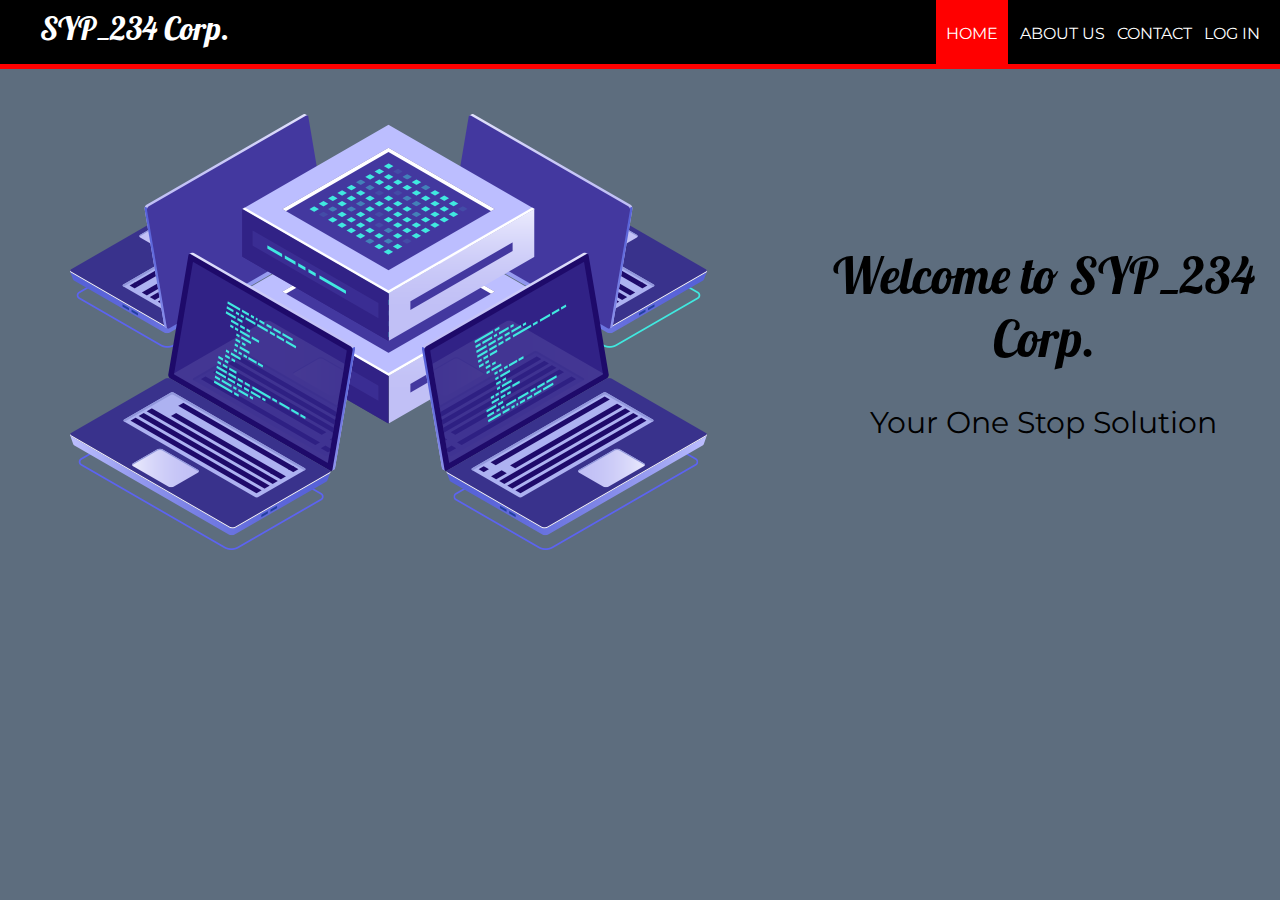
<file: employee-management/index.html>
<!DOCTYPE html>

<html>
<head>
	<title>SYP_234 Corporation</title>
	<link href="https://fonts.googleapis.com/css?family=Lobster|Montserrat" rel="stylesheet">
	<link rel="stylesheet" type="text/css" href="styleindex.css">
</head>
<body>
	<header>
		<nav>
			<h1>SYP_234 Corp.</h1>
			<ul id="navli">
				<li><a class="homered" href="index.html">HOME</a></li>
				<li><a class="homeblack" href="aboutus.html">ABOUT US</a></li>
				<li><a class="homeblack" href="contact.html">CONTACT</a></li>
				<li><a class="homeblack" href="elogin.html">LOG IN</a></li>
			</ul>
		</nav>
	</header>
	
	<div class="divider"></div>
	<div id="divimg">
		
	</div>

	
	<img src="hero-banner.png" style="float: left; margin-right: 100px; margin-top: 35px; margin-left: 70px">
	

	<div style="margin-top: 175px">
		
		<h1 style="font-family: 'Lobster', cursive; font-weight: 200; font-size: 50px; margin-top: 100px; text-align: center;">Welcome to SYP_234 Corp.</h1>
		<p style="font-family: 'Montserrat', sans-serif; font-size: 30px ; text-align: center;">Your One Stop Solution</p>
	</div>
		

	
</body>
</html>
</file>
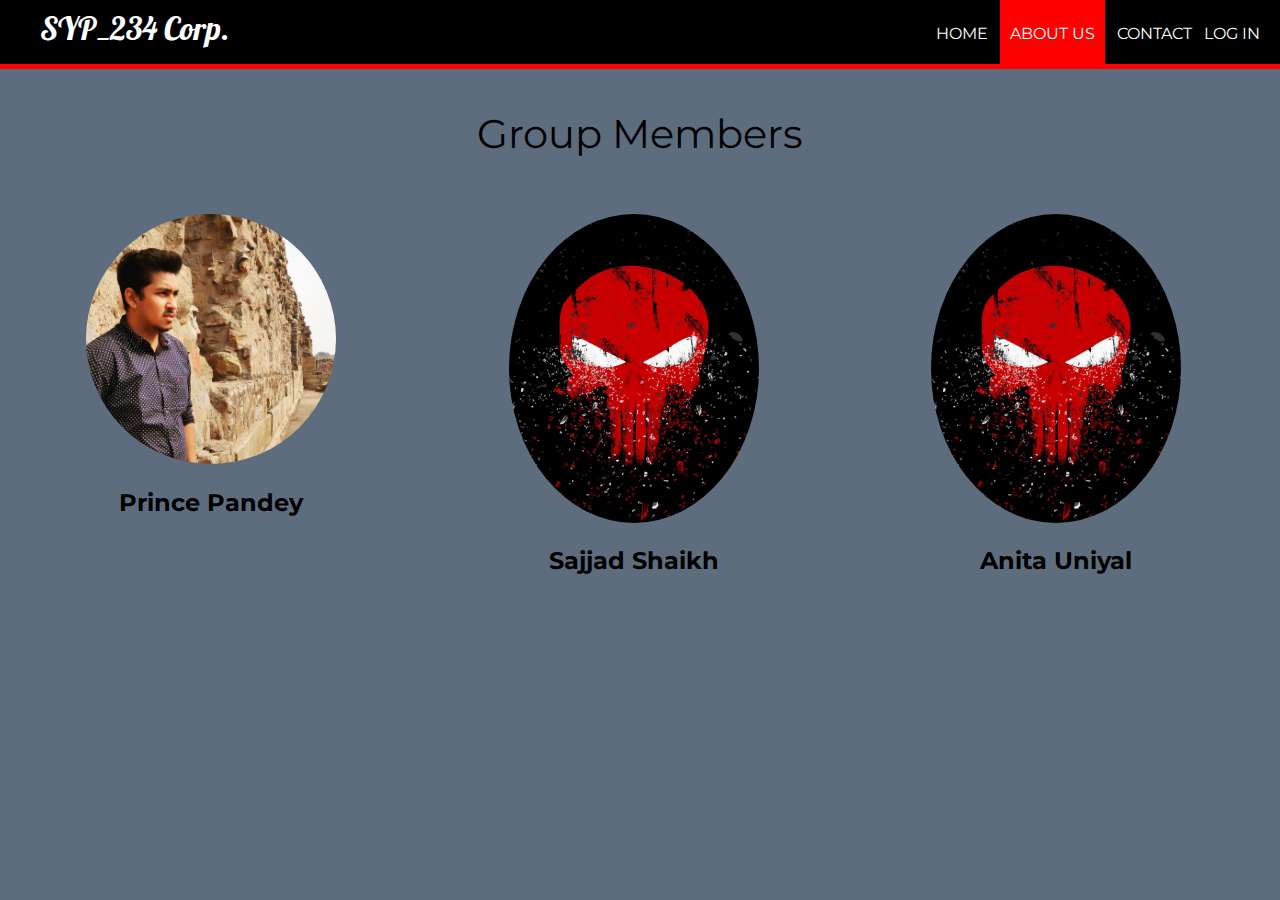
<file: employee-management/aboutus.html>
<!DOCTYPE html>
<html>
<head>
	<title>About Us | SYP_234 Corporation</title>
	<link rel="stylesheet" type="text/css" href="style.css">
	<link href="https://fonts.googleapis.com/css?family=Lobster|Montserrat" rel="stylesheet">
</head>
<body>
	<header>
		<nav>
			<h1>SYP_234 Corp.</h1>
			<ul id="navli">
				<li><a class="homeblack" href="index.html">HOME</a></li>
				<li><a class="homered" href="aboutus.html">ABOUT US</a></li>
				<li><a class="homeblack" href="contact.html">CONTACT</a></li>
				<li><a class="homeblack" href="elogin.html">LOG IN</a></li>
			</ul>
		</nav>
	</header>
	<div class="divider"></div>

	<p style="font-family: Montserrat ; text-align: center; font-size: 40px">Group Members</p>

	<div style="float: left; width: 33%">
    	
    	<p style="text-align: center;"><img src="process/images/prince.jpg" alt="Avatar" style="width:250px"></p>
    	<h2 style="text-align: center; font-family:Montserrat ">Prince Pandey</h2>
    	
	</div>

	<div style="float: left; width: 33%">
    	
    	<p style="text-align: center;"><img src="process/images/punisher.jpg" alt="Avatar" style="width:250px"></p>
    	<h2 style="text-align: center; font-family:Montserrat ">Sajjad Shaikh</h2>
    	
	</div>

	<div style="float: left; width: 33%">
    	
    	<p style="text-align: center;"><img src="process/images/punisher.jpg" alt="Avatar" style="width:250px"></p>
    	<h2 style="text-align: center; font-family:Montserrat ">Anita Uniyal</h2>
    	
	</div>

	</div>


</body>
</html>
</file>
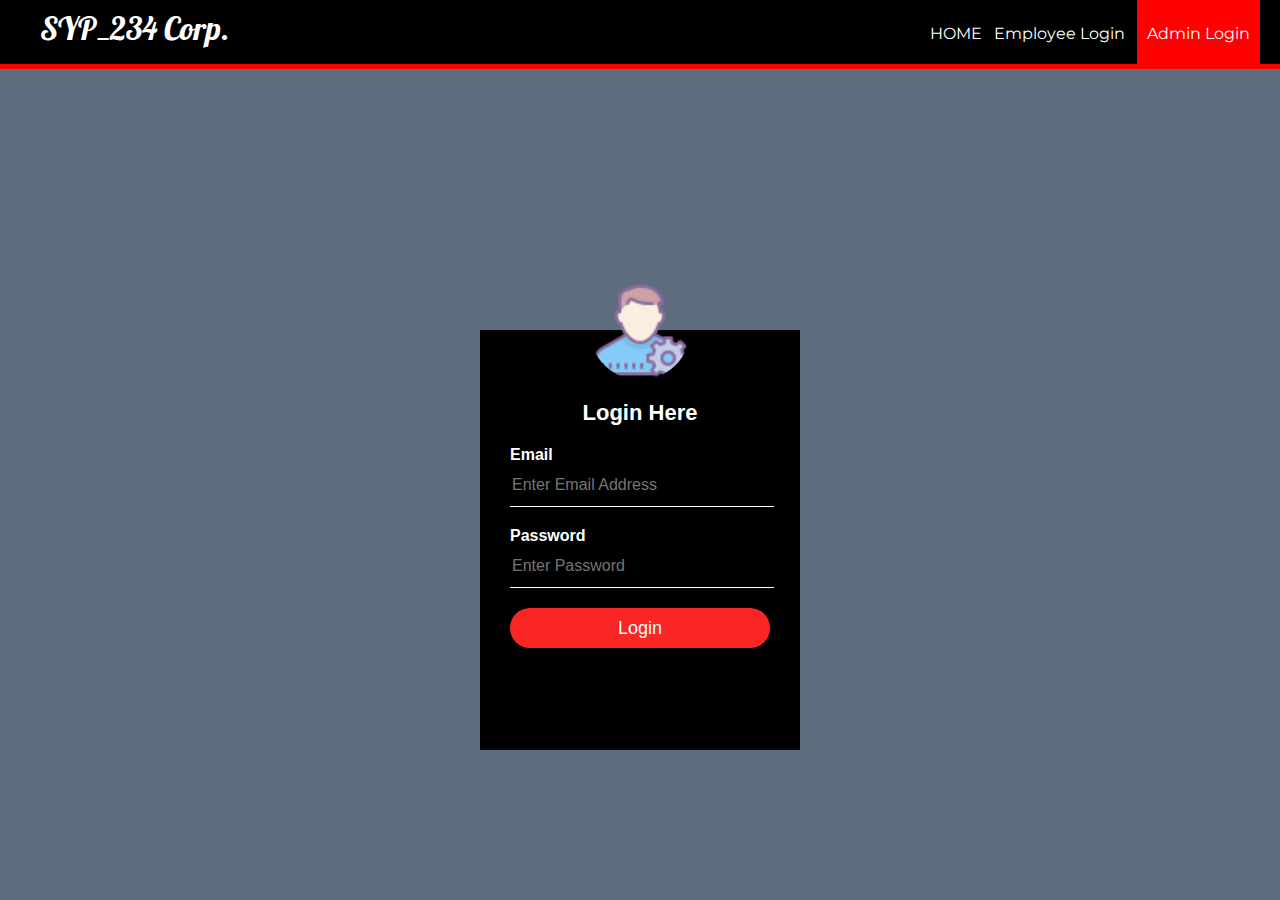
<file: employee-management/alogin.html>
<!DOCTYPE html>
<html>
<head>
	<title>Log In | SYP_234 Corporation</title>
	<link rel="stylesheet" type="text/css" href="stylelogin.css">
</head>
<body>
	<header>
		<nav>
			<h1>SYP_234 Corp.</h1>
			<ul id="navli">
				<li><a class="homeblack" href="index.html">HOME</a></li>
				<li><a class="homeblack" href="elogin.html">Employee Login</a></li>
				<li><a class="homered" href="alogin.html">Admin Login</a></li>
				
			</ul>
		</nav>
	</header>
	<div class="divider"></div>

	<div class="loginbox">
    <img src="assets/admin.png" class="avatar">
        <h1>Login Here</h1>
        <form action="process/aprocess.php" method="POST">
            <p>Email</p>
            <input type="text" name="mailuid" placeholder="Enter Email Address" required="required">
            <p>Password</p>
            <input type="password" name="pwd" placeholder="Enter Password" required="required">
            <input type="submit" name="login-submit" value="Login">
           
        </form>
        
    </div>
</body>
</html>
</file>
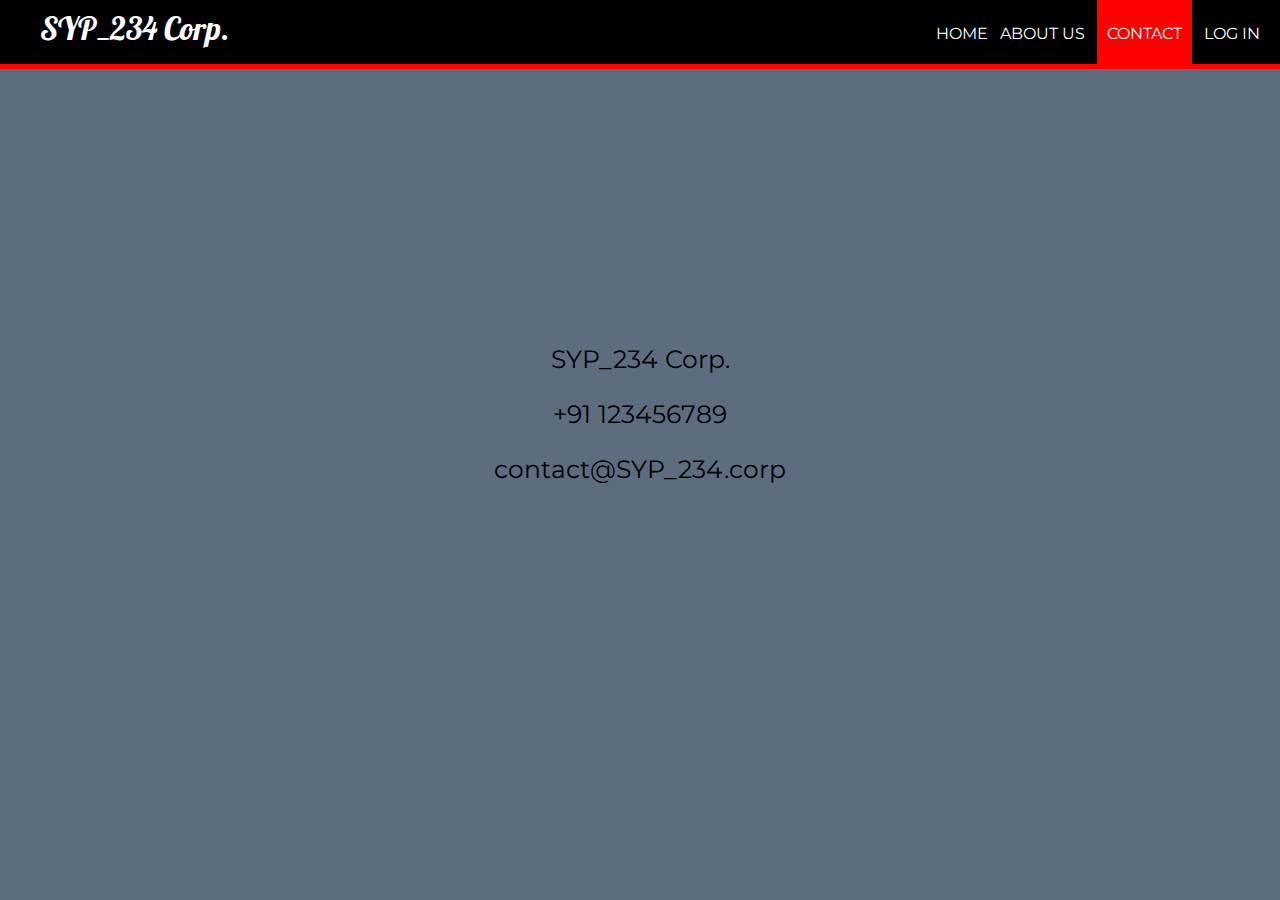
<file: employee-management/contact.html>
<!DOCTYPE html>
<html>
<head>
	<title>Contact | SYP_234 Corporation</title>
	<link rel="stylesheet" type="text/css" href="style.css">
	<link rel="stylesheet" href="https://use.fontawesome.com/releases/v5.8.1/css/all.css" integrity="sha384-50oBUHEmvpQ+1lW4y57PTFmhCaXp0ML5d60M1M7uH2+nqUivzIebhndOJK28anvf" crossorigin="anonymous">
	<link href="https://fonts.googleapis.com/css?family=Lobster|Montserrat" rel="stylesheet"
</head>
<body>
	<header>
		<nav>
			<h1>SYP_234 Corp.</h1>
			<ul id="navli">
				<li><a class="homeblack" href="index.html">HOME</a></li>
				<li><a class="homeblack" href="aboutus.html">ABOUT US</a></li>
				<li><a class="homered" href="contact.html">CONTACT</a></li>
				<li><a class="homeblack" href="elogin.html">LOG IN</a></li>
			</ul>
		</nav>
	</header>
	<div class="divider"></div>


<div class="mapouter"><div class="gmap_canvas"><iframe width="1080" height="250" id="gmap_canvas" src="https://maps.google.com/maps?q=thakur%20college%20of%20engineering%20and%20technology&t=&z=13&ie=UTF8&iwloc=&output=embed" frameborder="0" scrolling="no" marginheight="0" marginwidth="0"></iframe><a href="https://speed-test-internet.com">speed-test-internet.com</a></div><style>.mapouter{position:relative;text-align:right;height:250px;width:2080px;}.gmap_canvas {overflow:hidden;background:none!important;height:250px;width:1080px;}</style></div>



    	<p style="font-family: Montserrat; text-align: center; font-size: 25px"><i class="fas fa-map-marked"></i> SYP_234 Corp.</p>
    	<p style="font-family: Montserrat; text-align: center; font-size: 25px"><i class="fas fa-address-book"></i> +91 123456789</p>
    	<p style="font-family: Montserrat; text-align: center; font-size: 25px"><i class="fas fa-envelope"></i> contact@SYP_234.corp</p>
    	
    	
    	
    	

 





	






</body>
</html>
</file>
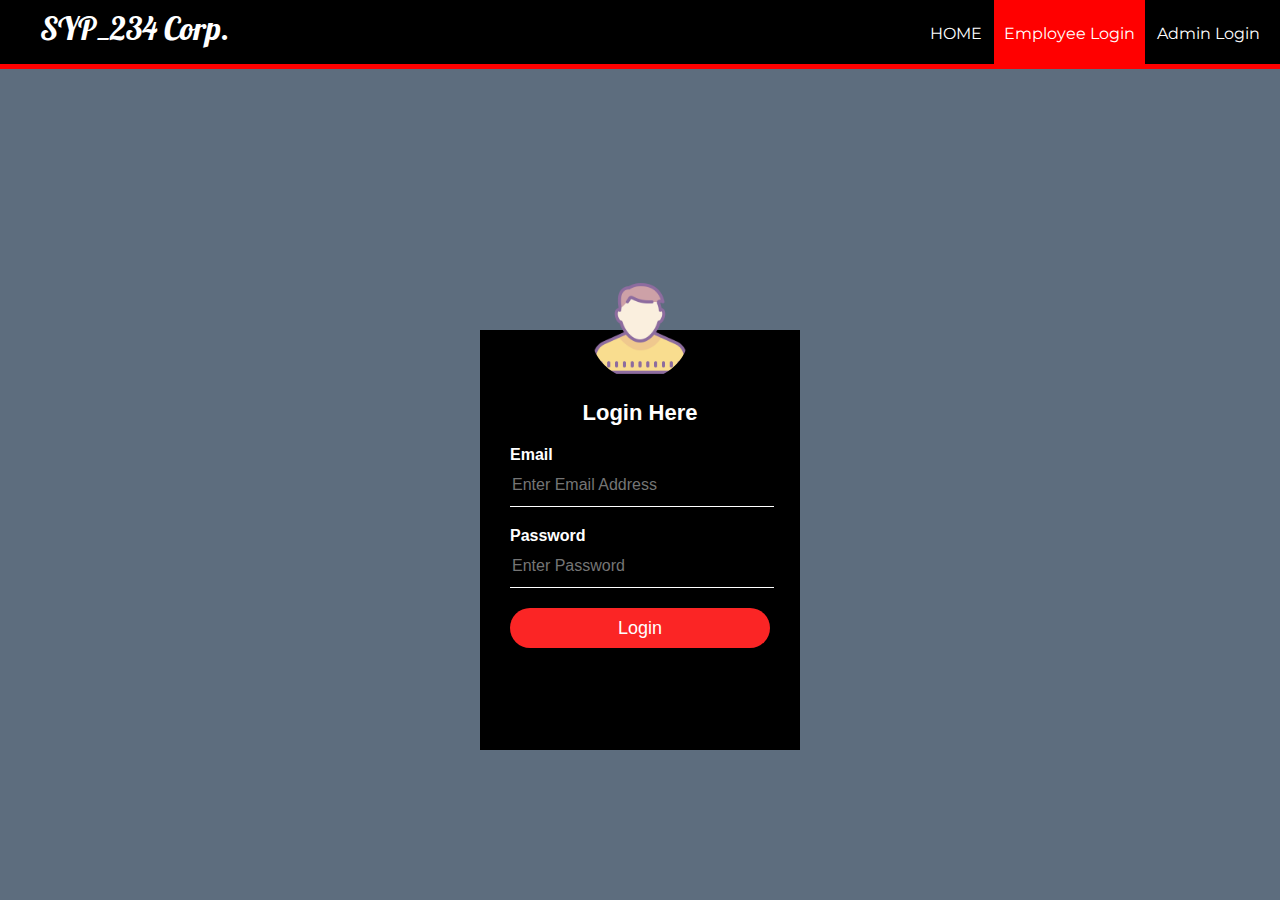
<file: employee-management/elogin.html>
<!DOCTYPE html>
<html>
<head>
	<title>Log In | SYP_234 Corporation</title>
	<link rel="stylesheet" type="text/css" href="stylelogin.css">
</head>
<body>
	<header>
		<nav>
			<h1>SYP_234 Corp.</h1>
			<ul id="navli">
				<li><a class="homeblack" href="index.html">HOME</a></li>
				<li><a class="homered" href="elogin.html">Employee Login</a></li>
				<li><a class="homeblack" href="alogin.html">Admin Login</a></li>
				
			</ul>
		</nav>
	</header>
	<div class="divider"></div>

	<div class="loginbox">
    <img src="assets/avatar.png" class="avatar">
        <h1>Login Here</h1>
        <form action="process/eprocess.php" method="POST">
            <p>Email</p>
            <input type="text" name="mailuid" placeholder="Enter Email Address" required="required">
            <p>Password</p>
            <input type="password" name="pwd" placeholder="Enter Password" required="required">
            <input type="submit" name="login-submit" value="Login">
           
        </form>
        
    </div>
			
			
</body>
</html>
</file>
<file: employee-management/styleindex.css>
@import url('https://fonts.googleapis.com/css?family=Lobster');
@import url('https://fonts.googleapis.com/css?family=Montserrat:400,700');

body{
	margin: 0px;
	background-color: #5D6D7E;
}

header{
	background: black;
	color: white;
	padding: 8px 20px 6px 40px;
	height: 50px;
}

header h1{
	display: inline;
	font-family: 'Lobster', cursive;
	font-weight: 400;
	font-size: 32px;
	float: left;
	margin-top: 0px;
	margin-right: 10px;
}

nav ul {
	display: inline;
	padding: 0px;
	float: right;
}

nav ul li{
	display: inline-block;
	list-style-type: none;
	color: white;
	float: left;
	margin-left: 12px;
	

}

nav ul li a{
	color: white;
	text-decoration: none;	
}


nav ul ul{
	display: none;
	position: absolute;
}

#navli ul li ul:hovar{
	visibility: visible;
	display: block;
}





#navli{
	font-family: 'Montserrat', sans-serif;
}

.homered{
	background-color: red;
	padding: 30px 10px 22px 10px;
}

.divider{
	background-color: red;
	height: 5px;
}

.homeblack:hover{
	background-color: blue;
	padding: 30px 10px 21px 10px;

}

#divimg{
	
	background-repeat: no-repeat;
	background-size: cover;
	background-image: : url('../images/back.jpg');
	padding: 0px;
	margin: 10px;
	height: 100%;
	width: 100%;
}


#registration{
	padding: 2px 2px 2px 2px;
	text-align: center;
	background-color: #F0FFFF;
	height: 100%;
	width: auto;
	background-position: center;
}

#textField{
	width: 350px;
	height: 50px;
	padding: 5px;
	border-radius: 5px;
	font-family: 'Montserrat', sans-serif;
}


#gender{
	font-family: 'Montserrat', sans-serif;
}

#sub{
	width: 350px;
	height: 50px;
	padding: 5px;
	border-radius: 5px;
	outline: 0px;
	background-color: #0c6996;
}

.table-emp{
	padding: 5px;
	height: auto;
	width: 100%;
	font-family: 'Montserrat', sans-serif;
	text-align: center;
	background-color: #4CAF50;
}

.table-emp tr th {
  background-color: #4CAF50;
  color: white;
}



.simple-form1{
	margin-left: 10px; 
	padding: 2px 2px 2px 2px;
	text-align: center;
	background-color: #F0FFFF;
	height: auto;
	width: auto;
	background-position: center;
	
}



.leavetable{
	width: 100%;
	height: auto;
}

#textField{
	width: 350px;
	height: 50px;
	padding: 5px;
	border-radius: 5px;
	font-family: 'Montserrat', sans-serif;
}



.info{
	margin-left: 10px;
	padding: 100px;
}



.h2{
	font-family: 'Montserrat', sans-serif;
}
</file>
<file: employee-management/style.css>
@import url('https://fonts.googleapis.com/css?family=Lobster');
@import url('https://fonts.googleapis.com/css?family=Montserrat:400,700');

body{
	margin: 0px;
	background-color: #5D6D7E;
}

header{
	background: black;
	color: white;
	padding: 8px 20px 6px 40px;
	height: 50px;
}

header h1{
	display: inline;
	font-family: 'Lobster', cursive;
	font-weight: 400;
	font-size: 32px;
	float: left;
	margin-top: 0px;
	margin-right: 10px;
}

nav ul {
	display: inline;
	padding: 0px;
	float: right;
}

nav ul li{
	display: inline-block;
	list-style-type: none;
	color: white;
	float: left;
	margin-left: 12px;
	

}

nav ul li a{
	color: white;
	text-decoration: none;	
}


nav ul ul{
	display: none;
	position: absolute;
}

#navli ul li ul:hovar{
	visibility: visible;
	display: block;
}





#navli{
	font-family: 'Montserrat', sans-serif;
}

.homered{
	background-color: red;
	padding: 30px 10px 22px 10px;
}

.divider{
	background-color: red;
	height: 5px;
}

.homeblack:hover{
	background-color: blue;
	padding: 30px 10px 21px 10px;

}

#divimg{
	
	background-repeat: no-repeat;
	background-size: cover;
	background-image: : url('../images/back.jpg');
	padding: 0px;
	margin: 10px;
	height: 100%;
	width: 100%;
}


#registration{
	padding: 2px 2px 2px 2px;
	text-align: center;
	background-color: #F0FFFF;
	height: 100%;
	width: auto;
	background-position: center;
}

#textField{
	width: 350px;
	height: 50px;
	padding: 5px;
	border-radius: 5px;
	font-family: 'Montserrat', sans-serif;
}


#gender{
	font-family: 'Montserrat', sans-serif;
}

#sub{
	width: 350px;
	height: 50px;
	padding: 5px;
	border-radius: 5px;
	outline: 0px;
	background-color: #0c6996;
}

.table-emp{
	padding: 5px;
	height: auto;
	width: 100%;
	font-family: 'Montserrat', sans-serif;
	text-align: center;
	background-color: #4CAF50;
}

.table-emp tr th {
  background-color: #4CAF50;
  color: white;
}



.simple-form1{
	margin-left: 10px; 
	padding: 2px 2px 2px 2px;
	text-align: center;
	background-color: #F0FFFF;
	height: auto;
	width: auto;
	background-position: center;
	
}



.leavetable{
	width: 100%;
	height: auto;
}

#textField{
	width: 350px;
	height: 50px;
	padding: 5px;
	border-radius: 5px;
	font-family: 'Montserrat', sans-serif;
}



.info{
	margin-left: 10px;
	padding: 100px;
}



.h2{
	font-family: 'Montserrat', sans-serif;
}

img {
  border-radius: 50%;
}
</file>
<file: employee-management/stylelogin.css>
@import url('https://fonts.googleapis.com/css?family=Lobster');
@import url('https://fonts.googleapis.com/css?family=Montserrat:400,700');

body{
	margin: 0;
	 padding: 0;
    background-color: #5D6D7E;
    background-size: cover;
    background-position: center;
    font-family: sans-serif;
}

header{
	background: black;
	color: white;
	padding: 8px 20px 6px 40px;
	height: 50px;
}

header h1{
	display: inline;
	font-family: 'Lobster', cursive;
	font-weight: 400;
	font-size: 32px;
	float: left;
	margin-top: 0px;
	margin-right: 10px;
}

nav ul {
	display: inline;
	padding: 0px;
	float: right;
}

nav ul li{
	display: inline-block;
	list-style-type: none;
	color: white;
	float: left;
	margin-left: 12px;
	

}

nav ul li a{
	color: white;
	text-decoration: none;	
}


nav ul ul{
	display: none;
	position: absolute;
}

#navli ul li ul:hovar{
	visibility: visible;
	display: block;
}





#navli{
	font-family: 'Montserrat', sans-serif;
}

.homered{
	background-color: red;
	padding: 30px 10px 22px 10px;
}

.divider{
	background-color: red;
	height: 5px;
}

.homeblack:hover{
	background-color: blue;
	padding: 30px 10px 21px 10px;

}

#divimg{
	
	background-repeat: no-repeat;
	background-size: cover;
	background-image: : url('../images/back.jpg');
	padding: 0px;
	margin: 0px;
	height: 100%;
	width: 100%;
}


.loginbox{
    width: 320px;
    height: 420px;
    background: #000;
    color: #fff;
    top: 60%;
    left: 50%;
    position: absolute;
    transform: translate(-50%,-50%);
    box-sizing: border-box;
    padding: 70px 30px;
}

.avatar{
    width: 100px;
    height: 100px;
    border-radius: 50%;
    position: absolute;
    top: -50px;
    left: calc(50% - 50px);
}

h1{
    margin: 0;
    padding: 0 0 20px;
    text-align: center;
    font-size: 22px;
}

.loginbox p{
    margin: 0;
    padding: 0;
    font-weight: bold;
}

.loginbox input{
    width: 100%;
    margin-bottom: 20px;
}

.loginbox input[type="text"], input[type="password"]
{
    border: none;
    border-bottom: 1px solid #fff;
    background: transparent;
    outline: none;
    height: 40px;
    color: #fff;
    font-size: 16px;
}
.loginbox input[type="submit"]
{
    border: none;
    outline: none;
    height: 40px;
    background: #fb2525;
    color: #fff;
    font-size: 18px;
    border-radius: 20px;
}
.loginbox input[type="submit"]:hover
{
    cursor: pointer;
    background: #ffc107;
    color: #000;
}
.loginbox a{
    text-decoration: none;
    font-size: 12px;
    line-height: 20px;
    color: darkgrey;
}

.loginbox a:hover
{
    color: #ffc107;
}
</file>
